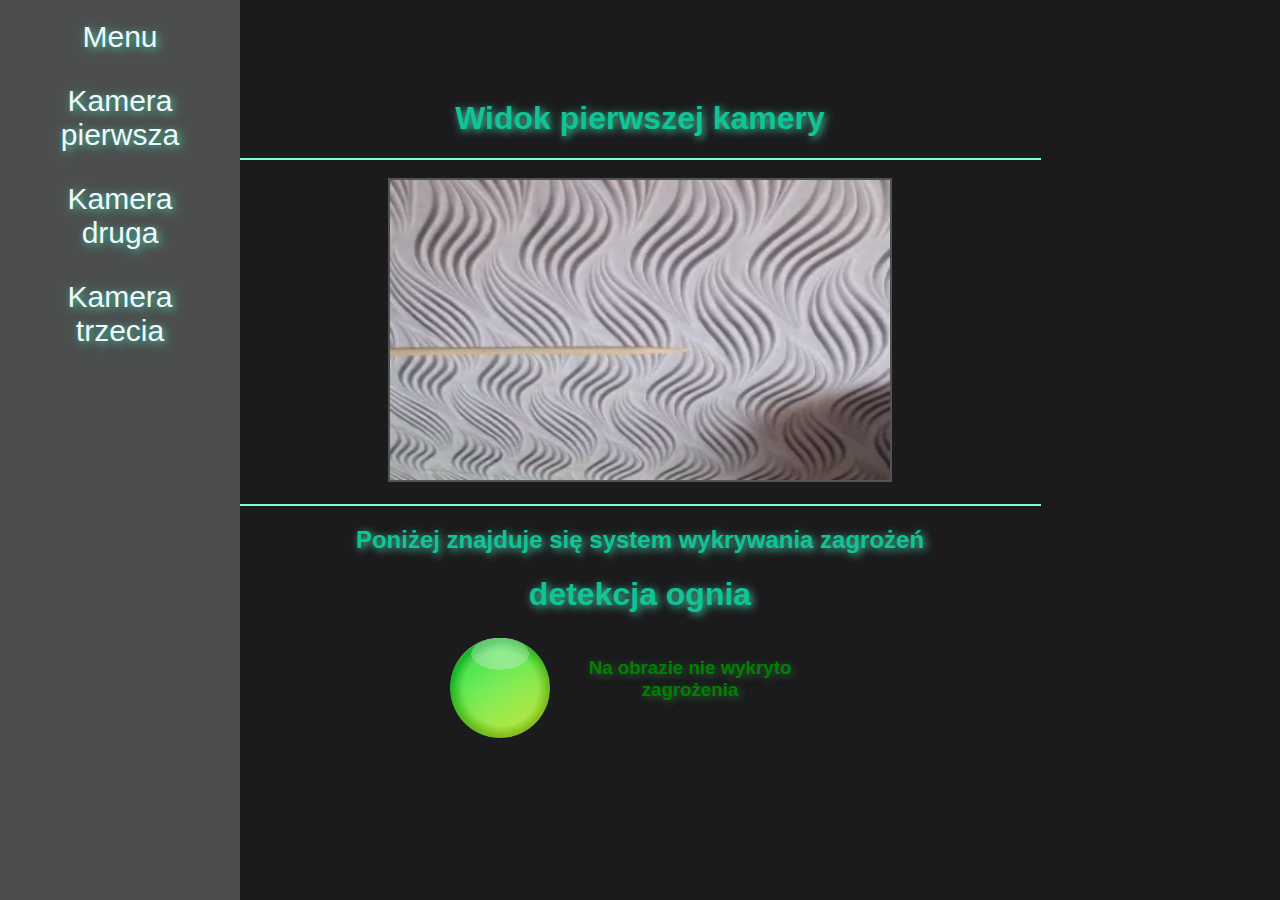
<file: cameras/camera_one.html>
<!DOCTYPE html>
<html lang="en">
<head>
    <meta charset="UTF-8">
    <meta http-equiv="X-UA-Compatible" content="IE=edge">
    <meta name="viewport" content="width=device-width, initial-scale=1.0">
    <link rel="stylesheet" href="s_camera_one.css">
    <title>Kamera pierwsza</title>
</head>
<body>
    <h1 class="top" style="color: rgb(15, 196, 150)">Widok pierwszej kamery</h1>
    <hr width="800" color="aquamarine"></hr>
    <img class="img1" src="films/img.png" width="500" height="300">
    <hr width="800" color="aquamarine" ></hr>
    <h2 style="color: rgb(15, 196, 150)">Poniżej znajduje się system wykrywania zagrożeń </h2>
    <div class="sidebar">
        <a href="../index.html">Menu</a>
        <a href="camera_one.html">Kamera pierwsza</a>
        <a href="camera_two.html">Kamera druga</a>
        <a href="camera_three.html">Kamera trzecia</a>
    </div>
    <h1 style="color: rgb(15, 196, 150)">detekcja ognia</h1>
    <div class="detection">
        <img class="img2" src="films/aha.png" width="100" height="100">
        <h3 style="color: green;">Na obrazie nie wykryto zagrożenia</h3>
    </div>

</body>
</html>
</file>
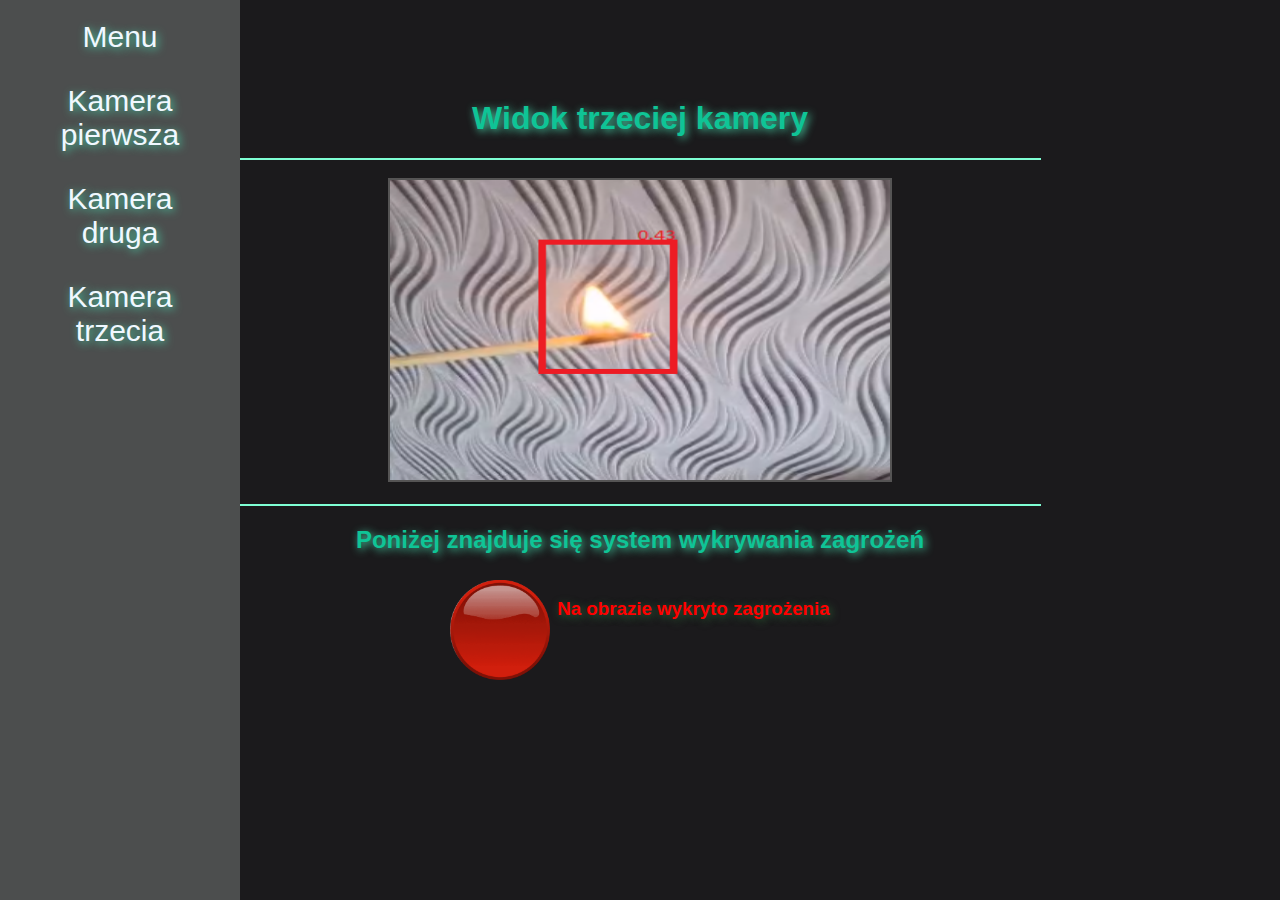
<file: cameras/camera_three.html>
<!DOCTYPE html>
<html lang="en">
<head>
    <meta charset="UTF-8">
    <meta http-equiv="X-UA-Compatible" content="IE=edge">
    <meta name="viewport" content="width=device-width, initial-scale=1.0">
    <link rel="stylesheet" href="s_camera_three.css">
    <title>Kamera trzecia</title>
</head>
<body>
    <h1 class="top" style="color: rgb(15, 196, 150)">Widok trzeciej kamery</h1>
    <hr width="800" color="aquamarine"></hr>
    <img  class="img1" src="films/img2.png" width="500" height="300">
    <hr width="800" color="aquamarine"></hr>
    <h2 style="color: rgb(15, 196, 150)">Poniżej znajduje się system wykrywania zagrożeń </h2>
    <div class="sidebar">
        <a href="../index.html">Menu</a>
        <a href="camera_one.html">Kamera pierwsza</a>
        <a href="camera_two.html">Kamera druga</a>
        <a href="camera_three.html">Kamera trzecia</a>
    </div>
    <div class="detection">
        <img class="img2" src="films/aha2.png" width="100" height="100">
        <h3 style="color: red">Na obrazie wykryto zagrożenia</h3>
    </div>
    
</body>
</html>
</file>
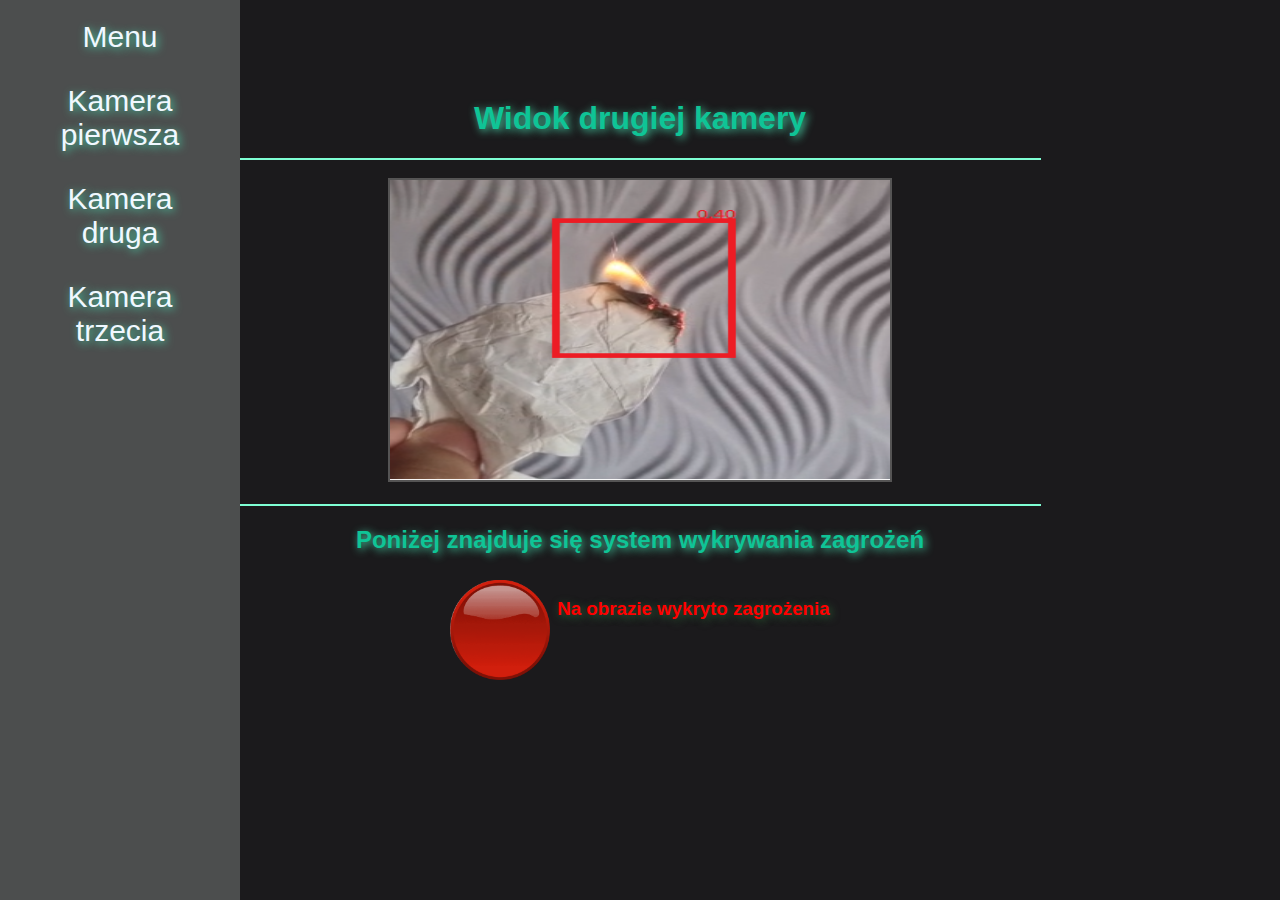
<file: cameras/camera_two.html>
<!DOCTYPE html>
<html lang="en">
<head>
    <meta charset="UTF-8">
    <meta http-equiv="X-UA-Compatible" content="IE=edge">
    <meta name="viewport" content="width=device-width, initial-scale=1.0">
    <link rel="stylesheet" href="s_camera_two.css">
    <title>Kamera druga</title>
</head>
<body>
    <h1 class="top" style="color: rgb(15, 196, 150)">Widok drugiej kamery</h1>
    <hr width="800" color="aquamarine"></hr>
    <img class="img1" src="films/img1.png" width="500" height="300">
    <hr width="800" color="aquamarine"></hr>
    <h2 style="color: rgb(15, 196, 150)">Poniżej znajduje się system wykrywania zagrożeń </h2>
    <div class="sidebar">
        <a href="../index.html">Menu</a>
        <a href="camera_one.html">Kamera pierwsza</a>
        <a href="camera_two.html">Kamera druga</a>
        <a href="camera_three.html">Kamera trzecia</a>
    </div>
    <div class="detection">
        <img class="img2" src="films/aha2.png" width="100" height="100">
        <h3 style="color: red">Na obrazie wykryto zagrożenia</h3>
    </div>
    
</body>
</html>
</file>
<file: cameras/s_camera_one.css>
body{
    text-align: center;
    font-family:sans-serif;
    text-shadow: 2px 2px 9px rgb(72, 211, 169);
    background-color: rgb(27, 26, 28);
}
.top{
    margin-top: 100px;
}


.img1 {
    border: 2px solid rgb(85, 84, 84);
    margin-top: 10px;
    margin-bottom: 10px;
}

.detection{
	color: white;
	margin-top: 2%;
	margin-left:35%;
	width: 30%;
	display: flex;
	justify-content: space-between;
    text-shadow: 2px 2px 9px rgb(45, 102, 55);
}

.sidebar {
    position: fixed;
    left: -180px;
    top: 0;
    width: 200px;
    height: 100%;
    background-color: rgb(76, 78, 78);
    color: red;
    padding: 20px;
    transition: left 0.3s;
    z-index: 1;
}
.sidebar:hover {
    left: 0;
}

.sidebar a {
    display: block;
    color: aliceblue;
    text-decoration: none;
    font-size: 30px;
    margin-bottom: 30px;
    font-family: sans-serif;
    margin-inline: 10px;
}
.sidebar a:hover {
    background-color: rgb(19, 19, 18);
    border-radius: 5px;
}
</file>
<file: cameras/s_camera_three.css>
body{
    text-align: center;
    font-family:sans-serif;
    text-shadow: 2px 2px 9px rgb(72, 211, 169);
    background-color: rgb(27, 26, 28);
}
.top{
    margin-top: 100px;
}


.img1 {
    border: 2px solid rgb(85, 84, 84);
    margin-top: 10px;
    margin-bottom: 10px;
}

.sidebar {
    position: fixed;
    left: -180px;
    top: 0;
    width: 200px;
    height: 100%;
    background-color: rgb(76, 78, 78);
    color: red;
    padding: 20px;
    transition: left 0.3s;
    z-index: 1;
}
.sidebar:hover {
    left: 0;
}

.sidebar a {
    display: block;
    color: aliceblue;
    text-decoration: none;
    font-size: 30px;
    margin-bottom: 30px;
    font-family: sans-serif;
    margin-inline: 10px;
}
.sidebar a:hover {
    background-color: rgb(19, 19, 18);
    border-radius: 5px;
}


.detection{
	color: white;
	margin-top: 2%;
	margin-left:35%;
	width: 30%;
	display: flex;
	justify-content: space-between;
    text-shadow: 2px 2px 9px rgb(45, 102, 55);
}
</file>
<file: cameras/s_camera_two.css>
body{
    text-align: center;
    font-family:sans-serif;
    text-shadow: 2px 2px 9px rgb(72, 211, 169);
    background-color: rgb(27, 26, 28);
}
.top{
    margin-top: 100px;
}


.img1 {
    border: 2px solid rgb(85, 84, 84);
    margin-top: 10px;
    margin-bottom: 10px;
}

.sidebar {
    position: fixed;
    left: -180px;
    top: 0;
    width: 200px;
    height: 100%;
    background-color: rgb(76, 78, 78);
    color: red;
    padding: 20px;
    transition: left 0.3s;
    z-index: 1;
}
.sidebar:hover {
    left: 0;
}

.sidebar a {
    display: block;
    color: aliceblue;
    text-decoration: none;
    font-size: 30px;
    margin-bottom: 30px;
    font-family: sans-serif;
    margin-inline: 10px;
}
.sidebar a:hover {
    background-color: rgb(19, 19, 18);
    border-radius: 5px;
}


.detection{
	color: white;
	margin-top: 2%;
	margin-left:35%;
	width: 30%;
	display: flex;
	justify-content: space-between;
    text-shadow: 2px 2px 9px rgb(45, 102, 55);
}
</file>
